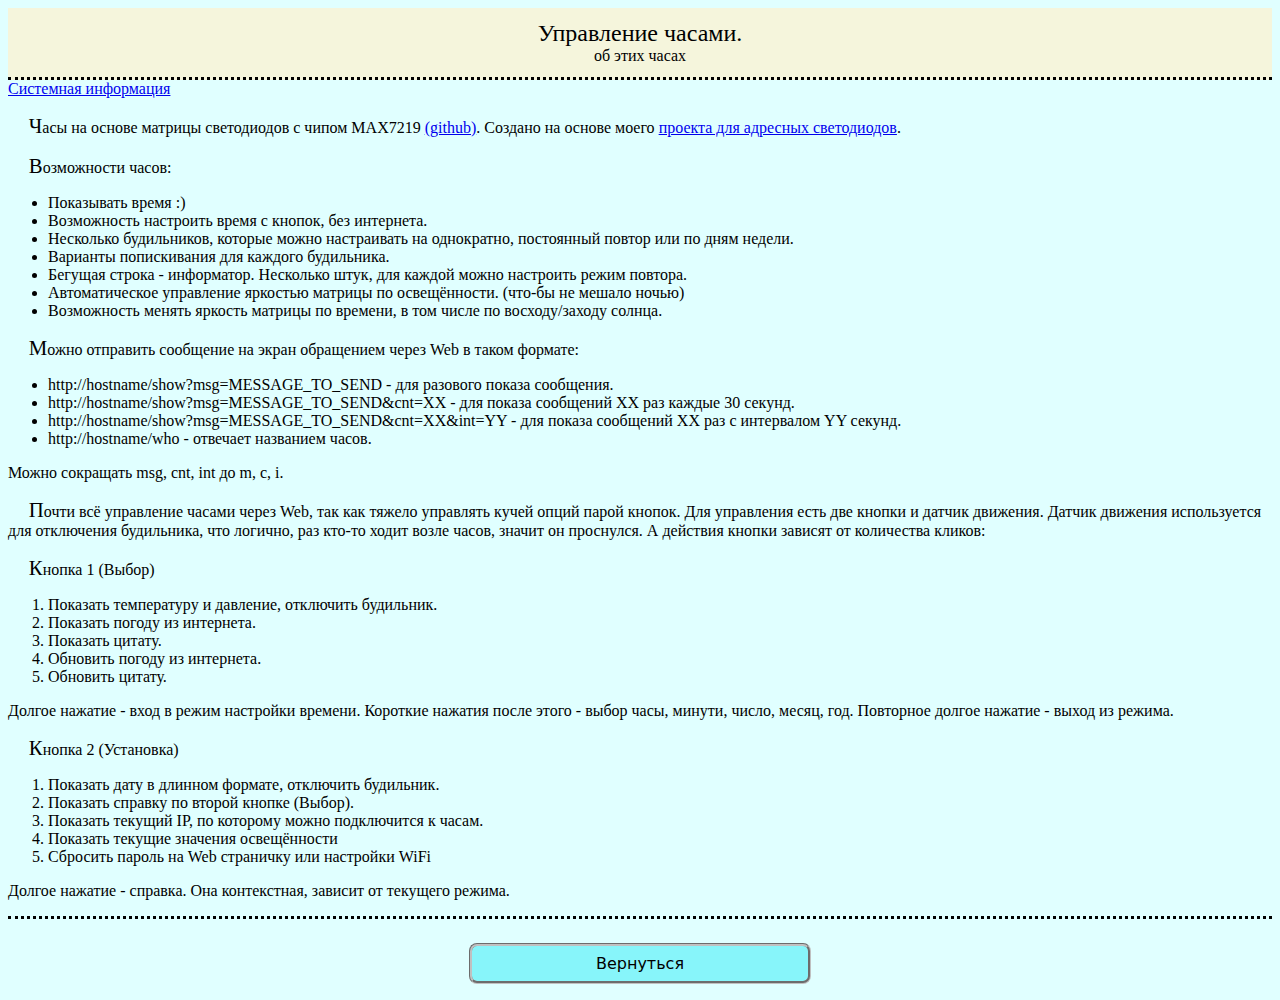
<file: data/about.html>
<!DOCTYPE html>
<header>
	<meta http-equiv="Content-Type" content="text/html; charset=utf-8">
	<meta name="viewport" content="width=device-width, initial-scale=1.0">
	<title>About Clock</title>
	<link rel="stylesheet" href="styles.css">
	<link rel="icon" href="favicon.ico">
	<link rel="shortcut icon" sizes="192x192" href="android-icon.png">
	<link rel="apple-touch-icon" href="apple-touch-icon.png">
</header>
<html>
	<body>
		<div class="head">
			Управление часами.
			<div>об этих часах</div>
		</div>
		<div class="content">
			<a href="sysinfo.html">Системная информация</a>
			<p>
				Часы на основе матрицы светодиодов с чипом MAX7219 <a target="_blank" rel="noopener" href="https://github.com/SerhiiLe/Clock_Mini">(github)</a>.
				Создано на основе моего <a target="_blank" rel="noopener" href="https://github.com/SerhiiLe/clock-esp8266-ws2812b">проекта для адресных светодиодов</a>.
			</p>
			<p>
				Возможности часов:
				<ul>
					<li>Показывать время :)</li>
					<li>Возможность настроить время с кнопок, без интернета.</li>
					<li>Несколько будильников, которые можно настраивать на однократно, постоянный повтор или по дням недели.</li>
					<li>Варианты попискивания для каждого будильника.</li>
					<li>Бегущая строка - информатор. Несколько штук, для каждой можно настроить режим повтора.</li>
					<li>Автоматическое управление яркостью матрицы по освещённости. (что-бы не мешало ночью)</li>
					<li>Возможность менять яркость матрицы по времени, в том числе по восходу/заходу солнца.</li>
				</ul>
			</p>
			<p>
				Можно отправить сообщение на экран обращением через Web в таком формате:
				<ul>
					<li>http://hostname/show?msg=MESSAGE_TO_SEND - для разового показа сообщения.</li>
					<li>http://hostname/show?msg=MESSAGE_TO_SEND&cnt=XX - для показа сообщений XX раз каждые 30 секунд.</li>
					<li>http://hostname/show?msg=MESSAGE_TO_SEND&cnt=XX&int=YY - для показа сообщений XX раз c интервалом YY секунд.</li>
					<li>http://hostname/who - отвечает названием часов.</li>
				</ul>
				Можно сокращать msg, cnt, int до m, c, i.
			</p>
			<p>
				Почти всё управление часами через Web, так как тяжело управлять кучей опций парой кнопок.
				Для управления есть две кнопки и датчик движения. Датчик движения
				используется для отключения будильника, что логично, раз кто-то ходит возле часов, значит он проснулся. А действия кнопки зависят от количества кликов:
			</p>
			<p>
				Кнопка 1 (Выбор)
				<ol>
					<li>Показать температуру и давление, отключить будильник.</li>
					<li>Показать погоду из интернета.</li>
					<li>Показать цитату.</li>
					<li>Обновить погоду из интернета.</li>
					<li>Обновить цитату.</li>
				</ol>
				Долгое нажатие - вход в режим настройки времени. Короткие нажатия после этого - выбор часы, минути, число, месяц, год.
				Повторное долгое нажатие - выход из режима.
			</p>
			<p>
				Кнопка 2 (Установка)
				<ol>
					<li>Показать дату в длинном формате, отключить будильник.</li>
					<li>Показать справку по второй кнопке (Выбор).</li>
					<li>Показать текущий IP, по которому можно подключится к часам.</li>
					<li>Показать текущие значения освещённости</li>
					<li>Сбросить пароль на Web страничку или настройки WiFi</li>
				</ol>
				Долгое нажатие - справка. Она контекстная, зависит от текущего режима.

			</p>
		</div>
		<div class="footer">
			<a href="index.html">
					Вернуться
			</a>
		</div>
	</body>
</html>
</file>
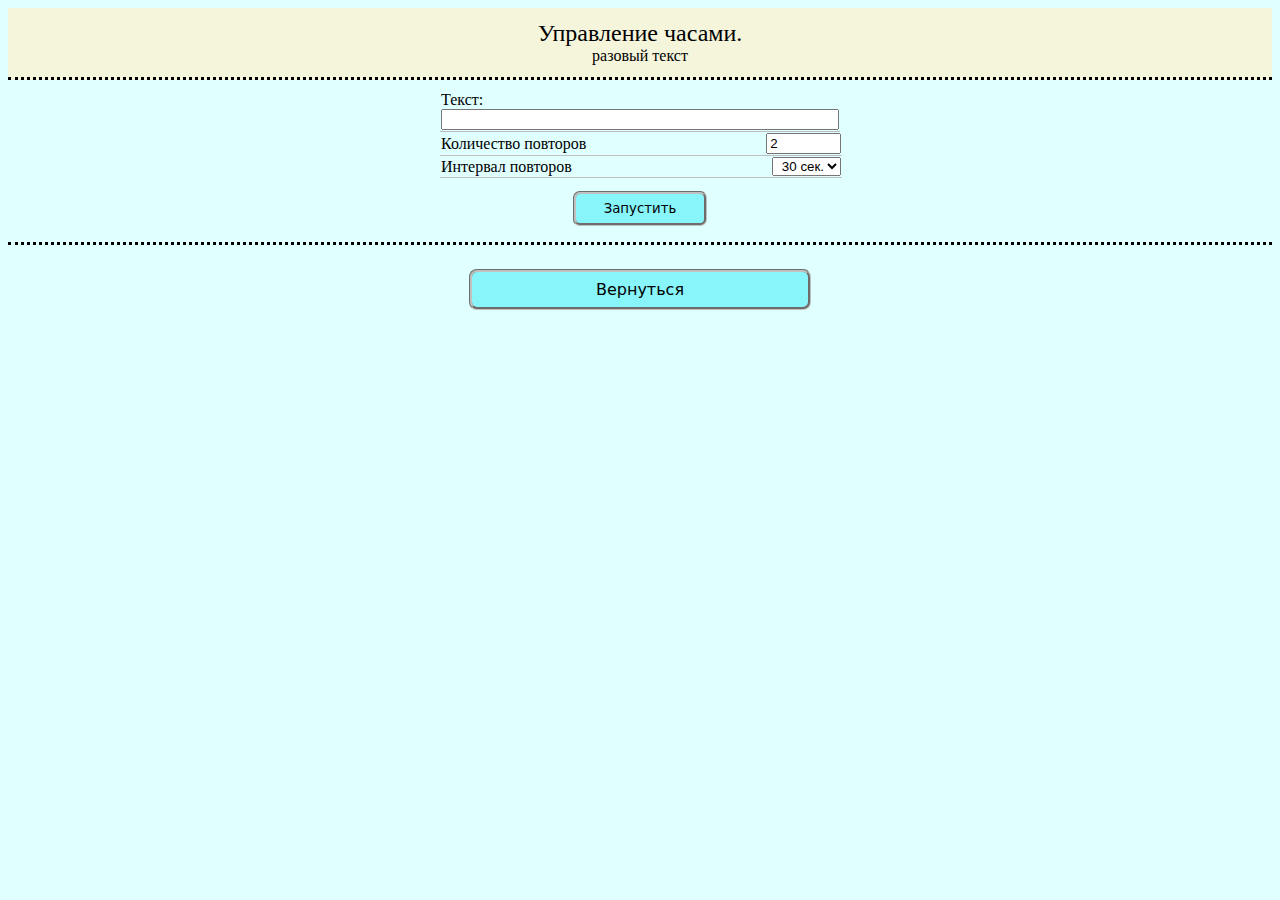
<file: data/show.html>
<!DOCTYPE html>
<header>
	<meta http-equiv="Content-Type" content="text/html; charset=utf-8">
	<meta name="viewport" content="width=device-width, initial-scale=1.0">
	<title>Instant text</title>
	<style>
		div#shadow {background-color:rgba(0,0,0,0.8); z-index:2000; width:100%; height:100%; position:absolute; left:0; top:0;}
		div#shadow div {position: absolute; top: 50%; transform: translate(-50%, -50%); left: 50%; margin-right: -50%; font-size: x-large; color: yellow;}
	</style>
	<link rel="stylesheet" href="styles.css">
	<link rel="icon" href="favicon.ico">
	<link rel="shortcut icon" sizes="192x192" href="android-icon.png">
	<link rel="apple-touch-icon" href="apple-touch-icon.png">
	<script src="functions.js" type="text/javascript" encoding="UTF-8"></script>
</header>
<html>
	<body>
		<div class="head">
			Управление часами.
			<div>разовый текст</div>
		</div>
		<div class="content">
			<form action="show" autocomplete="off" method="post" name="text">
				<input type="hidden" name="web" value="1">
				<div class="holder narrow">
					<div class="one">
						<div>Текст:</div>
						<input type="text" name="msg" class="long">
					</div>
					<div class="row">
						<div>Количество повторов</div>
						<div><input type="number" value="2" name="cnt"></div>
					</div>
					<div class="row">
						<div>Интервал повторов</div>
						<div>
							<select name="int">
								<option value="15">15 сек.</option>
								<option value="30" selected>30 сек.</option>
								<option value="60">1 мин.</option>
								<option value="120">2 мин.</option>
								<option value="300">5 мин.</option>
								<option value="600">10 мин.</option>
							</select>
						</div>
					</div>
				</div>
				<button>Запустить</button>
			</form>
		</div>
		<div class="footer">
			<a href="maintenance.html" id="return">Вернуться</a>
		</div>
		<div id="debug"><div>
		<div id="shadow"><div>Загрузка...</div></div>
	</body>
<script type="text/javascript" encoding="UTF-8">

function start() {
	if (typeof ajaxRequest !== "undefined") {
		// ajaxRequest("alarms.json", "GET", null, function(ajaxResp) {
			$g("shadow").style.display = "none";
		// }, dummy);
	} else setTimeout(start, 100);
}
start();
</script>
</html>
</file>
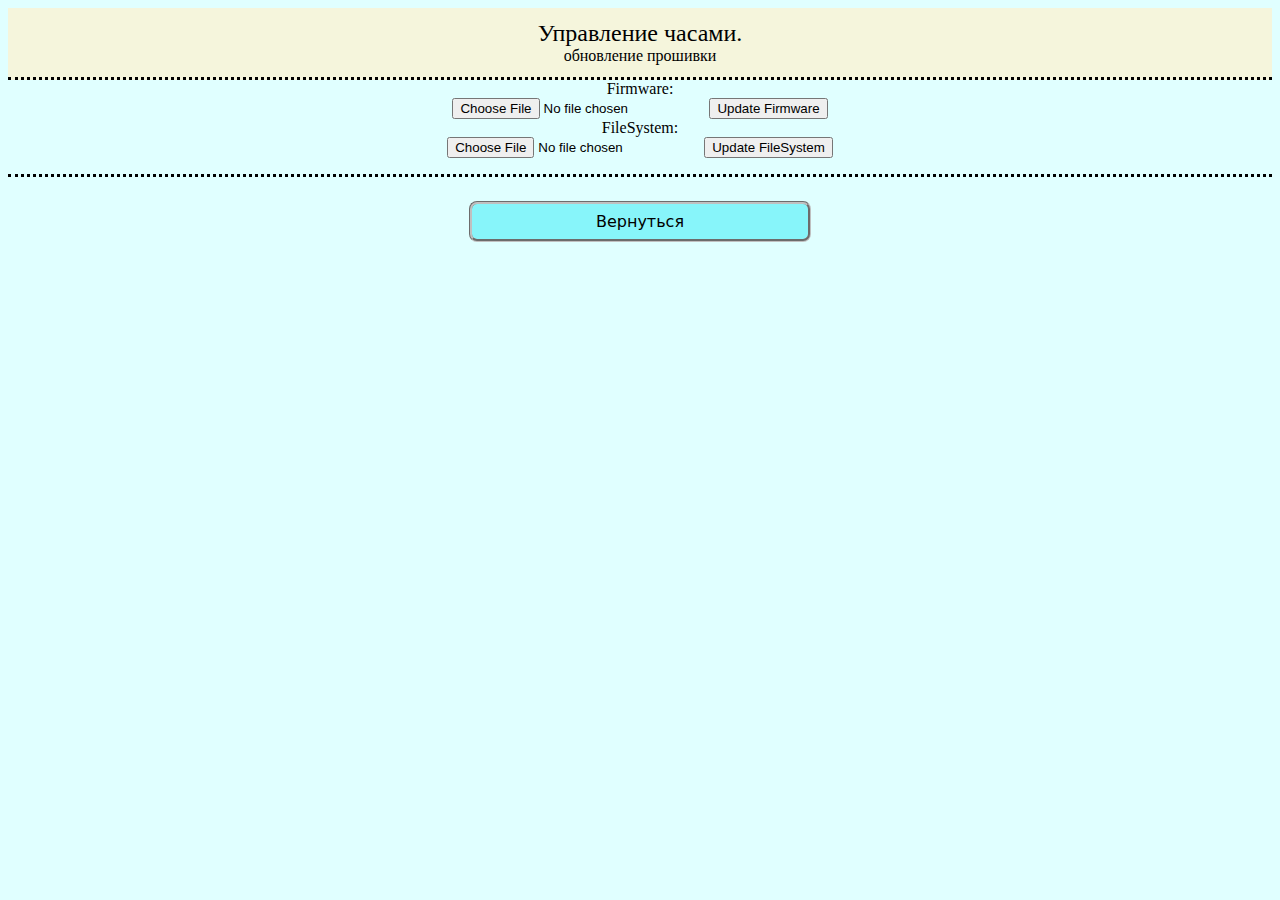
<file: data/upgrade.html>
<!DOCTYPE html>
<header>
	<meta http-equiv="Content-Type" content="text/html; charset=utf-8">
	<meta name="viewport" content="width=device-width, initial-scale=1.0">
	<title>Firmware upgrade</title>
	<link rel="stylesheet" href="styles.css">
	<link rel="icon" href="favicon.ico">
	<link rel="shortcut icon" sizes="192x192" href="android-icon.png">
	<link rel="apple-touch-icon" href="apple-touch-icon.png">
	<script src="functions.js" type="text/javascript" encoding="UTF-8"></script>
</header>
<html>
	<body>
		<div class="head">
			Управление часами.
			<div>обновление прошивки</div>
		</div>
		<div style="text-align: center;">
			<form method='POST' action='/update' enctype='multipart/form-data'>
				Firmware:<br>
				<input type='file' accept='.bin,.bin.gz' name='firmware'>
				<input type='submit' value='Update Firmware'>
			</form>
			<form method='POST' action='/update' enctype='multipart/form-data'>
				FileSystem:<br>
				<input type='file' accept='.bin,.bin.gz' name='filesystem'>
				<input type='submit' value='Update FileSystem'>
			</form>
		</div>
		<div class="footer">
			<a href="maintenance.html">Вернуться</a>
		</div>
	</body>
</html>
</file>
<file: data/styles.css>
body {
	/* text-align: center; */
	background-color: lightcyan;
}
div.head {
	text-align: center;
	margin: 0em auto;
	font-size: x-large;
	background-color: beige;
	border-bottom: black dotted;
	padding: 0.5em 0;
}
div.head div {
	font-size: medium;
}
div.footer {
	text-align: center;
	margin: 1em auto;
	border-top: black dotted;
	padding-top: 0.5em;
}
div.menu {
	text-align: center;
}
div.menu a, div.footer a, button {
	background-color: #87f5fa; /*aqua*/;
	padding: 0.5em;
	margin: 1em auto;
	min-width: 10em;
	display: block;
	max-width: 20em;
	text-decoration: none;
	border-radius: 0.5em;
	color: black;
	font-family: sans;
	border-style: groove;
	border-color: silver;
	border-width: medium;
}
div.menu a:active, div.footer a:active, button:active {
	background-color: lightblue;
}
p::first-letter {
	font-size: 130%;
	margin-left: 1em;
}
div.logs {
	min-width: 15em;
	max-width: 25em;
	margin: 0.5em auto;
}
table.params {
	border-collapse: collapse;
	min-width: 15em;
	max-width: 40em;
	margin: 0.5em auto;
}
table.params td, table.params th {
	border-bottom: 1px solid silver;
}
table.params tr>:first-child {
	text-align: left;
}
table.params tr {
	text-align: right;
}
table.params input {
	width: 6em;
}
table.generic {
	min-width: 15em;
	max-width: 40em;
	margin: 0.5em auto;
}
.big {
	font-size: x-large;
	font-weight: bold;
}
.bbig {
	font-size: xx-large;
	font-weight: bold;
}
.small {
	font-size: small;
}
.off {
	color: gray;
}
.left {
	text-align: left;
}
.center {
	text-align: center !important;
}
.right {
	text-align: right;
}
.i {
	font-style: italic;
}
.b {
	font-weight: bold;
}
input.ss {
	width: 4em;
}
.bigt {
	font-size: large;
}
.top_line {
	border-top: solid 1px silver;
}
input.long {
	width: 98% !important;
}
.red {
	color: red;
}
.green {
	color: green;
}
.blue {
	color: blue;
}

.holder {
	min-width: 15em;
	max-width: 40em;
	display: flex;
	flex-flow: column nowrap;
	margin: 10px auto;
	border-collapse: collapse;
}
.narrow {
	max-width: 25em;
}
.row {
	display: flex;
	flex-flow: row nowrap;
	width: 100%;
	border-bottom: 1px solid silver;
	align-items: center;
	padding: 1px;
}
.one {
	display: block;
	border-bottom: 1px solid silver;
	padding: 1px;
}
.row :first-child {
	text-align: left;
}
.row :last-child {
	text-align: right;
}
.row div {
	flex: 1 fit-content;
}
.row :last-child input {
	text-align: left;
	width: 5em;
}
.row button {
	text-align: center !important;
}
input.m {
	width: 8em !important;
}
.nb {
	white-space: nowrap;
}
div.color_demo {
	width: 1.5em;
	height: 1em;
	border: solid 1px silver;
	/* float: right; */
	flex: unset !important;
}
div.counter {
	margin-right: 0.5em;
	flex: unset;
}
.row div.fix {
	/* width: 6em; */
	flex-grow: unset;
	padding-left: 1em;
}
.sel_days {
	padding-left: 2em;
}

@media screen and (max-width: 640px) {
	body {
		font-family: sans;
	}
	input,button,select {
		font-size: 1em;
		font-family: sans;
	}
}
</file>
